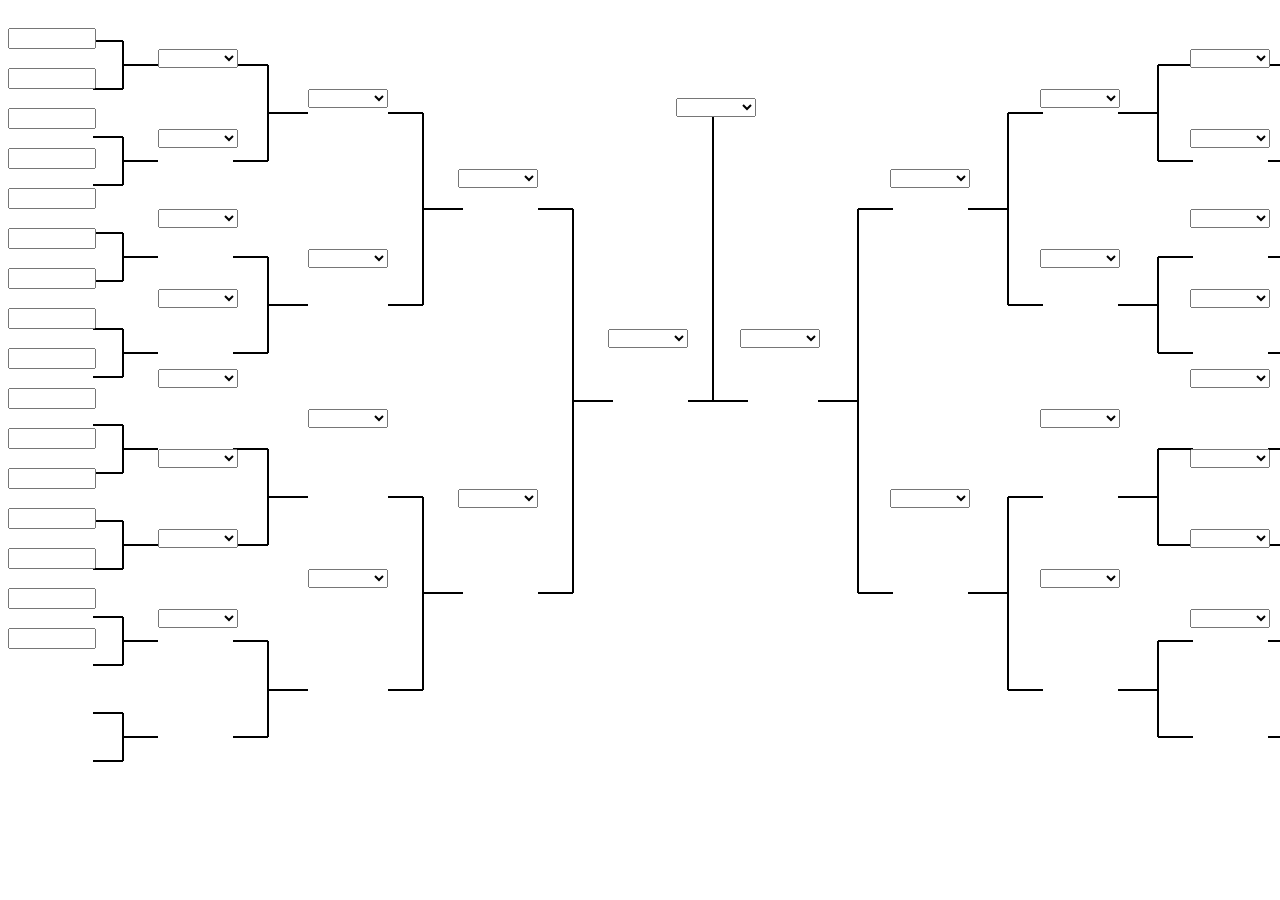
<file: test/tour.html>
<!DOCTYPE html>
<html lang="ja">
<head>
    <meta charset="UTF-8">
    <title>トーナメント表</title>
    <link rel="stylesheet" href="tour.css">
</head>
<body>
    <svg width="1420px" height="800px">
        <!-- left-lines -->
        <!-- round1 -->
        <line id="line1" x1="85" y1="33" x2="115" y2="33" style="stroke:black;stroke-width:2" />
        <line id="line2" x1="85" y1="81" x2="115" y2="81" style="stroke:black;stroke-width:2" />
        <line id="line3" x1="115" y1="33" x2="115" y2="57" style="stroke:black;stroke-width:2" />
        <line id="line4" x1="115" y1="81" x2="115" y2="57" style="stroke:black;stroke-width:2" />
        <line id="line5" x1="115" y1="57" x2="150" y2="57" style="stroke:black;stroke-width:2" />

        <line id="line6" x1="85" y1="129" x2="115" y2="129" style="stroke:black;stroke-width:2" />
        <line id="line7" x1="85" y1="177" x2="115" y2="177" style="stroke:black;stroke-width:2" />
        <line id="line8" x1="115" y1="129" x2="115" y2="153" style="stroke:black;stroke-width:2" />
        <line id="line9" x1="115" y1="177" x2="115" y2="153" style="stroke:black;stroke-width:2" />
        <line id="line10" x1="115" y1="153" x2="150" y2="153" style="stroke:black;stroke-width:2" />

        <line id="line11" x1="85" y1="225" x2="115" y2="225" style="stroke:black;stroke-width:2" />
        <line id="line12" x1="85" y1="273" x2="115" y2="273" style="stroke:black;stroke-width:2" />
        <line id="line13" x1="115" y1="225" x2="115" y2="249" style="stroke:black;stroke-width:2" />
        <line id="line14" x1="115" y1="273" x2="115" y2="249" style="stroke:black;stroke-width:2" />
        <line id="line15" x1="115" y1="249" x2="150" y2="249" style="stroke:black;stroke-width:2" />

        <line id="line16" x1="85" y1="321" x2="115" y2="321" style="stroke:black;stroke-width:2" />
        <line id="line17" x1="85" y1="369" x2="115" y2="369" style="stroke:black;stroke-width:2" />
        <line id="line18" x1="115" y1="321" x2="115" y2="345" style="stroke:black;stroke-width:2" />
        <line id="line19" x1="115" y1="369" x2="115" y2="345" style="stroke:black;stroke-width:2" />
        <line id="line20" x1="115" y1="345" x2="150" y2="345" style="stroke:black;stroke-width:2" />

        <line id="line21" x1="85" y1="417" x2="115" y2="417" style="stroke:black;stroke-width:2" />
        <line id="line22" x1="85" y1="465" x2="115" y2="465" style="stroke:black;stroke-width:2" />
        <line id="line23" x1="115" y1="417" x2="115" y2="441" style="stroke:black;stroke-width:2" />
        <line id="line24" x1="115" y1="465" x2="115" y2="441" style="stroke:black;stroke-width:2" />
        <line id="line25" x1="115" y1="441" x2="150" y2="441" style="stroke:black;stroke-width:2" />

        <line id="line26" x1="85" y1="513" x2="115" y2="513" style="stroke:black;stroke-width:2" />
        <line id="line27" x1="85" y1="561" x2="115" y2="561" style="stroke:black;stroke-width:2" />
        <line id="line28" x1="115" y1="513" x2="115" y2="537" style="stroke:black;stroke-width:2" />
        <line id="line29" x1="115" y1="561" x2="115" y2="537" style="stroke:black;stroke-width:2" />
        <line id="line30" x1="115" y1="537" x2="150" y2="537" style="stroke:black;stroke-width:2" />

        <line id="line31" x1="85" y1="609" x2="115" y2="609" style="stroke:black;stroke-width:2" />
        <line id="line32" x1="85" y1="657" x2="115" y2="657" style="stroke:black;stroke-width:2" />
        <line id="line33" x1="115" y1="609" x2="115" y2="633" style="stroke:black;stroke-width:2" />
        <line id="line34" x1="115" y1="657" x2="115" y2="633" style="stroke:black;stroke-width:2" />
        <line id="line35" x1="115" y1="633" x2="150" y2="633" style="stroke:black;stroke-width:2" />

        <line id="line36" x1="85" y1="705" x2="115" y2="705" style="stroke:black;stroke-width:2" />
        <line id="line37" x1="85" y1="753" x2="115" y2="753" style="stroke:black;stroke-width:2" />
        <line id="line38" x1="115" y1="705" x2="115" y2="729" style="stroke:black;stroke-width:2" />
        <line id="line39" x1="115" y1="753" x2="115" y2="729" style="stroke:black;stroke-width:2" />
        <line id="line40" x1="115" y1="729" x2="150" y2="729" style="stroke:black;stroke-width:2" />

        <!-- round2 -->
        <line id="line41" x1="225" y1="57" x2="260" y2="57" style="stroke:black;stroke-width:2" />
        <line id="line42" x1="225" y1="153" x2="260" y2="153" style="stroke:black;stroke-width:2" />
        <line id="line43" x1="260" y1="57" x2="260" y2="105" style="stroke:black;stroke-width:2" />
        <line id="line44" x1="260" y1="153" x2="260" y2="105" style="stroke:black;stroke-width:2" />
        <line id="line45" x1="260" y1="105" x2="300" y2="105" style="stroke:black;stroke-width:2" />

        <line id="line46" x1="225" y1="249" x2="260" y2="249" style="stroke:black;stroke-width:2" />
        <line id="line47" x1="225" y1="345" x2="260" y2="345" style="stroke:black;stroke-width:2" />
        <line id="line48" x1="260" y1="249" x2="260" y2="297" style="stroke:black;stroke-width:2" />
        <line id="line49" x1="260" y1="345" x2="260" y2="297" style="stroke:black;stroke-width:2" />
        <line id="line50" x1="260" y1="297" x2="300" y2="297" style="stroke:black;stroke-width:2" />

        <line id="line51" x1="225" y1="441" x2="260" y2="441" style="stroke:black;stroke-width:2" />
        <line id="line52" x1="225" y1="537" x2="260" y2="537" style="stroke:black;stroke-width:2" />
        <line id="line53" x1="260" y1="441" x2="260" y2="489" style="stroke:black;stroke-width:2" />
        <line id="line54" x1="260" y1="537" x2="260" y2="489" style="stroke:black;stroke-width:2" />
        <line id="line55" x1="260" y1="489" x2="300" y2="489" style="stroke:black;stroke-width:2" />

        <line id="line56" x1="225" y1="633" x2="260" y2="633" style="stroke:black;stroke-width:2" />
        <line id="line57" x1="225" y1="729" x2="260" y2="729" style="stroke:black;stroke-width:2" />
        <line id="line58" x1="260" y1="633" x2="260" y2="682" style="stroke:black;stroke-width:2" />
        <line id="line59" x1="260" y1="729" x2="260" y2="682" style="stroke:black;stroke-width:2" />
        <line id="line60" x1="260" y1="682" x2="300" y2="682" style="stroke:black;stroke-width:2" />

         <!-- round3 -->
        <line id="line61" x1="380" y1="105" x2="415" y2="105" style="stroke:black;stroke-width:2" />
        <line id="line62" x1="380" y1="297" x2="415" y2="297" style="stroke:black;stroke-width:2" />
        <line id="line63" x1="415" y1="105" x2="415" y2="201" style="stroke:black;stroke-width:2" />
        <line id="line64" x1="415" y1="297" x2="415" y2="201" style="stroke:black;stroke-width:2" />
        <line id="line65" x1="415" y1="201" x2="455" y2="201" style="stroke:black;stroke-width:2" />

        <line id="line66" x1="380" y1="489" x2="415" y2="489" style="stroke:black;stroke-width:2" />
        <line id="line67" x1="380" y1="682" x2="415" y2="682" style="stroke:black;stroke-width:2" />
        <line id="line68" x1="415" y1="489" x2="415" y2="585" style="stroke:black;stroke-width:2" />
        <line id="line69" x1="415" y1="682" x2="415" y2="585" style="stroke:black;stroke-width:2" />
        <line id="line70" x1="415" y1="585" x2="455" y2="585" style="stroke:black;stroke-width:2" />

        <!-- round4 -->
        <line id="line71" x1="530" y1="201" x2="565" y2="201" style="stroke:black;stroke-width:2" />
        <line id="line72" x1="530" y1="585" x2="565" y2="585" style="stroke:black;stroke-width:2" />
        <line id="line73" x1="565" y1="201" x2="565" y2="393" style="stroke:black;stroke-width:2" />
        <line id="line74" x1="565" y1="585" x2="565" y2="393" style="stroke:black;stroke-width:2" />
        <line id="line75" x1="565" y1="393" x2="605" y2="393" style="stroke:black;stroke-width:2" />


        <!-- right-lines -->
        <!-- round1 -->
        <line id="line76" x1="1335" y1="33" x2="1300" y2="33" style="stroke:black;stroke-width:2" />
        <line id="line77" x1="1335" y1="81" x2="1300" y2="81" style="stroke:black;stroke-width:2" />
        <line id="line78" x1="1300" y1="33" x2="1300" y2="57" style="stroke:black;stroke-width:2" />
        <line id="line79" x1="1300" y1="81" x2="1300" y2="57" style="stroke:black;stroke-width:2" />
        <line id="line80" x1="1300" y1="57" x2="1260" y2="57" style="stroke:black;stroke-width:2" />

        <line id="line81" x1="1335" y1="129" x2="1300" y2="129" style="stroke:black;stroke-width:2" />
        <line id="line82" x1="1335" y1="177" x2="1300" y2="177" style="stroke:black;stroke-width:2" />
        <line id="line83" x1="1300" y1="129" x2="1300" y2="153" style="stroke:black;stroke-width:2" />
        <line id="line84" x1="1300" y1="177" x2="1300" y2="153" style="stroke:black;stroke-width:2" />
        <line id="line85" x1="1300" y1="153" x2="1260" y2="153" style="stroke:black;stroke-width:2" />

        <line id="line86" x1="1335" y1="225" x2="1300" y2="225" style="stroke:black;stroke-width:2" />
        <line id="line87" x1="1335" y1="273" x2="1300" y2="273" style="stroke:black;stroke-width:2" />
        <line id="line88" x1="1300" y1="225" x2="1300" y2="249" style="stroke:black;stroke-width:2" />
        <line id="line89" x1="1300" y1="273" x2="1300" y2="249" style="stroke:black;stroke-width:2" />
        <line id="line90" x1="1300" y1="249" x2="1260" y2="249" style="stroke:black;stroke-width:2" />

        <line id="line91" x1="1335" y1="321" x2="1300" y2="321" style="stroke:black;stroke-width:2" />
        <line id="line92" x1="1335" y1="369" x2="1300" y2="369" style="stroke:black;stroke-width:2" />
        <line id="line93" x1="1300" y1="321" x2="1300" y2="345" style="stroke:black;stroke-width:2" />
        <line id="line94" x1="1300" y1="369" x2="1300" y2="345" style="stroke:black;stroke-width:2" />
        <line id="line95" x1="1300" y1="345" x2="1260" y2="345" style="stroke:black;stroke-width:2" />

        <line id="line96" x1="1335" y1="417" x2="1300" y2="417" style="stroke:black;stroke-width:2" />
        <line id="line97" x1="1335" y1="465" x2="1300" y2="465" style="stroke:black;stroke-width:2" />
        <line id="line98" x1="1300" y1="417" x2="1300" y2="441" style="stroke:black;stroke-width:2" />
        <line id="line99" x1="1300" y1="465" x2="1300" y2="441" style="stroke:black;stroke-width:2" />
        <line id="line100" x1="1300" y1="441" x2="1260" y2="441" style="stroke:black;stroke-width:2" />

        <line id="line101" x1="1335" y1="513" x2="1300" y2="513" style="stroke:black;stroke-width:2" />
        <line id="line102" x1="1335" y1="561" x2="1300" y2="561" style="stroke:black;stroke-width:2" />
        <line id="line103" x1="1300" y1="513" x2="1300" y2="537" style="stroke:black;stroke-width:2" />
        <line id="line104" x1="1300" y1="561" x2="1300" y2="537" style="stroke:black;stroke-width:2" />
        <line id="line105" x1="1300" y1="537" x2="1260" y2="537" style="stroke:black;stroke-width:2" />

        <line id="line106" x1="1335" y1="609" x2="1300" y2="609" style="stroke:black;stroke-width:2" />
        <line id="line107" x1="1335" y1="657" x2="1300" y2="657" style="stroke:black;stroke-width:2" />
        <line id="line108" x1="1300" y1="609" x2="1300" y2="633" style="stroke:black;stroke-width:2" />
        <line id="line109" x1="1300" y1="657" x2="1300" y2="633" style="stroke:black;stroke-width:2" />
        <line id="line110" x1="1300" y1="633" x2="1260" y2="633" style="stroke:black;stroke-width:2" />

        <line id="line111" x1="1335" y1="705" x2="1300" y2="705" style="stroke:black;stroke-width:2" />
        <line id="line112" x1="1335" y1="753" x2="1300" y2="753" style="stroke:black;stroke-width:2" />
        <line id="line113" x1="1300" y1="705" x2="1300" y2="729" style="stroke:black;stroke-width:2" />
        <line id="line114" x1="1300" y1="753" x2="1300" y2="729" style="stroke:black;stroke-width:2" />
        <line id="line115" x1="1300" y1="729" x2="1260" y2="729" style="stroke:black;stroke-width:2" />

        <!-- round2 -->
        <line id="line116" x1="1185" y1="57" x2="1150" y2="57" style="stroke:black;stroke-width:2" />
        <line id="line117" x1="1185" y1="153" x2="1150" y2="153" style="stroke:black;stroke-width:2" />
        <line id="line118" x1="1150" y1="57" x2="1150" y2="105" style="stroke:black;stroke-width:2" />
        <line id="line119" x1="1150" y1="153" x2="1150" y2="105" style="stroke:black;stroke-width:2" />
        <line id="line120" x1="1150" y1="105" x2="1110" y2="105" style="stroke:black;stroke-width:2" />

        <line id="line121" x1="1185" y1="249" x2="1150" y2="249" style="stroke:black;stroke-width:2" />
        <line id="line122" x1="1185" y1="345" x2="1150" y2="345" style="stroke:black;stroke-width:2" />
        <line id="line123" x1="1150" y1="249" x2="1150" y2="297" style="stroke:black;stroke-width:2" />
        <line id="line124" x1="1150" y1="345" x2="1150" y2="297" style="stroke:black;stroke-width:2" />
        <line id="line125" x1="1150" y1="297" x2="1110" y2="297" style="stroke:black;stroke-width:2" />

        <line id="line126" x1="1185" y1="441" x2="1150" y2="441" style="stroke:black;stroke-width:2" />
        <line id="line127" x1="1185" y1="537" x2="1150" y2="537" style="stroke:black;stroke-width:2" />
        <line id="line128" x1="1150" y1="441" x2="1150" y2="489" style="stroke:black;stroke-width:2" />
        <line id="line129" x1="1150" y1="537" x2="1150" y2="489" style="stroke:black;stroke-width:2" />
        <line id="line130" x1="1150" y1="489" x2="1110" y2="489" style="stroke:black;stroke-width:2" />

        <line id="line131" x1="1185" y1="633" x2="1150" y2="633" style="stroke:black;stroke-width:2" />
        <line id="line132" x1="1185" y1="729" x2="1150" y2="729" style="stroke:black;stroke-width:2" />
        <line id="line133" x1="1150" y1="633" x2="1150" y2="682" style="stroke:black;stroke-width:2" />
        <line id="line134" x1="1150" y1="729" x2="1150" y2="682" style="stroke:black;stroke-width:2" />
        <line id="line135" x1="1150" y1="682" x2="1110" y2="682" style="stroke:black;stroke-width:2" />

        <!-- round3 -->
        <line id="line136" x1="1035" y1="105" x2="1000" y2="105" style="stroke:black;stroke-width:2" />
        <line id="line137" x1="1035" y1="297" x2="1000" y2="297" style="stroke:black;stroke-width:2" />
        <line id="line138" x1="1000" y1="105" x2="1000" y2="201" style="stroke:black;stroke-width:2" />
        <line id="line139" x1="1000" y1="297" x2="1000" y2="201" style="stroke:black;stroke-width:2" />
        <line id="line140" x1="1000" y1="201" x2="960" y2="201" style="stroke:black;stroke-width:2" />

        <line id="line141" x1="1035" y1="489" x2="1000" y2="489" style="stroke:black;stroke-width:2" />
        <line id="line142" x1="1035" y1="682" x2="1000" y2="682" style="stroke:black;stroke-width:2" />
        <line id="line143" x1="1000" y1="489" x2="1000" y2="585" style="stroke:black;stroke-width:2" />
        <line id="line144" x1="1000" y1="682" x2="1000" y2="585" style="stroke:black;stroke-width:2" />
        <line id="line145" x1="1000" y1="585" x2="960" y2="585" style="stroke:black;stroke-width:2" />

        <!-- round4 -->
        <line id="line146" x1="885" y1="201" x2="850" y2="201" style="stroke:black;stroke-width:2" />
        <line id="line147" x1="885" y1="585" x2="850" y2="585" style="stroke:black;stroke-width:2" />
        <line id="line148" x1="850" y1="201" x2="850" y2="393" style="stroke:black;stroke-width:2" />
        <line id="line149" x1="850" y1="585" x2="850" y2="393" style="stroke:black;stroke-width:2" />
        <line id="line150" x1="850" y1="393" x2="810" y2="393" style="stroke:black;stroke-width:2" /> 

        <!-- final-lines -->
        <line id="line151" x1="680" y1="393" x2="705" y2="393" style="stroke:black;stroke-width:2" />
        <line id="line152" x1="705" y1="393" x2="740" y2="393" style="stroke:black;stroke-width:2" />
        <line id="line153" x1="705" y1="393" x2="705" y2="103" style="stroke:black;stroke-width:2" />

    </svg>

    <div class="tournament">
        <div class="left-boxes">
            <!-- 左側の16個のテキストボックス -->
            <input type="text" class="textbox round1" id="player1"><br>
            <select class="textbox round2" id="match1">
                <option value="player1">Player 1</option>
                <option value="player2">Player 2</option>
            </select><br>
            <input type="text" class="textbox round1" id="player2"><br>
            <select class="textbox round3" id="match17">
                <option value="match1">match1</option>
                <option value="match2">match2</option>
            </select><br>
            <input type="text" class="textbox round1" id="player3"><br>
            <select class="textbox round2" id="match2">
                <option value="player1">Player 3</option>
                <option value="player2">Player 4</option>
            </select><br>
            <input type="text" class="textbox round1" id="player4"><br>
            <select class="textbox round4" id="match25">
                <option value="match17">match17</option>
                <option value="match18">match18</option>
            </select><br>
            <input type="text" class="textbox round1" id="player5"><br>
            <select class="textbox round2" id="match3">
                <option value="player1">Player 5</option>
                <option value="player2">Player 6</option>
            </select><br>
            <input type="text" class="textbox round1" id="player6"><br>
            <select class="textbox round3" id="match18">
                <option value="match3">match3</option>
                <option value="match4">match4</option>
            </select><br>
            <input type="text" class="textbox round1" id="player7"><br>
            <select class="textbox round2" id="match4">
                <option value="player1">Player 7</option>
                <option value="player2">Player 8</option>
            </select><br>
            <input type="text" class="textbox round1" id="player8"><br>
            <select class="textbox round5" id="match29">
                <option value="match25">match25</option>
                <option value="match26">match26</option>
            </select><br>
            <input type="text" class="textbox round1" id="player9"><br>
            <select class="textbox round2" id="match5">
                <option value="player1">Player 9</option>
                <option value="player2">Player 10</option>
            </select><br>
            <input type="text" class="textbox round1" id="player10"><br>
            <select class="textbox round3" id="match19">
                <option value="match5">match5</option>
                <option value="match6">match6</option>
            </select><br>
            <input type="text" class="textbox round1" id="player11"><br>
            <select class="textbox round2" id="match6">
                <option value="player1">Player 11</option>
                <option value="player2">Player 12</option>
            </select><br>
            <input type="text" class="textbox round1" id="player12"><br>
            <select class="textbox round4" id="match26">
                <option value="match19">match19</option>
                <option value="match20">match20</option>
            </select><br>
            <input type="text" class="textbox round1" id="player13"><br>
            <select class="textbox round2" id="match7">
                <option value="player1">Player 13</option>
                <option value="player2">Player 14</option>
            </select><br>
            <input type="text" class="textbox round1" id="player14"><br>
            <select class="textbox round3" id="match20">
                <option value="match7">match7</option>
                <option value="match8">match8</option>
            </select><br>
            <input type="text" class="textbox round1" id="player15"><br>
            <select class="textbox round2" id="match8">
                <option value="player1">Player 15</option>
                <option value="player2">Player 16</option>
            </select><br>
            <input type="text" class="textbox round1" id="player16"><br><br>
        </div>
        
        <div class="right-boxes">
            <!-- 右側の16個のテキストボックス -->
            <input type="text" class="textbox round1" id="player17"><br>
            <select class="textbox round2" id="match9">
                <option value="player17">Player 17</option>
                <option value="player18">Player 18</option>
            </select><br>
            <input type="text" class="textbox round1" id="player18"><br>
            <select class="textbox round3" id="match21">
                <option value="match9">match9</option>
                <option value="match10">match10</option>
            </select><br>
            <input type="text" class="textbox round1" id="player19"><br>
            <select class="textbox round2" id="match10">
                <option value="player19">Player 19</option>
                <option value="player20">Player 20</option>
            </select><br>
            <input type="text" class="textbox round1" id="player20"><br>
            <select class="textbox round4" id="match27">
                <option value="match21">match21</option>
                <option value="match22">match22</option>
            </select><br>
            <input type="text" class="textbox round1" id="player21"><br>
            <select class="textbox round2" id="match11">
                <option value="player21">Player 21</option>
                <option value="player22">Player 22</option>
            </select><br>
            <input type="text" class="textbox round1" id="player22"><br>
            <select class="textbox round3" id="match22">
                <option value="match11">match11</option>
                <option value="match12">match12</option>
            </select><br>
            <input type="text" class="textbox round1" id="player23"><br>
            <select class="textbox round2" id="match12">
                <option value="player23">Player 23</option>
                <option value="player24">Player 24</option>
            </select><br>
            <input type="text" class="textbox round1" id="player24"><br>
            <select class="textbox round5" id="match30">
                <option value="match27">match27</option>
                <option value="match28">match28</option>
            </select><br>
            <input type="text" class="textbox round1" id="player25"><br>
            <select class="textbox round2" id="match13">
                <option value="player25">Player 25</option>
                <option value="player26">Player 26</option>
            </select><br>
            <input type="text" class="textbox round1" id="player26"><br>
            <select class="textbox round3" id="match23">
                <option value="match13">match13</option>
                <option value="match14">match14</option>
            </select><br>
            <input type="text" class="textbox round1" id="player27"><br>
            <select class="textbox round2" id="match14">
                <option value="player27">Player 27</option>
                <option value="player28">Player 28</option>
            </select><br>
            <input type="text" class="textbox round1" id="player28"><br>
            <select class="textbox round4" id="match28">
                <option value="match23">match23</option>
                <option value="match24">match24</option>
            </select><br>
            <input type="text" class="textbox round1" id="player29"><br>
            <select class="textbox round2" id="match15">
                <option value="player29">Player 29</option>
                <option value="player30">Player 30</option>
            </select><br>
            <input type="text" class="textbox round1" id="player30"><br>
            <select class="textbox round3" id="match24">
                <option value="match15">match15</option>
                <option value="match16">match16</option>
            </select><br>
            <input type="text" class="textbox round1" id="player31"><br>
            <select class="textbox round2" id="match16">
                <option value="player31">Player 31</option>
                <option value="player32">Player 32</option>
            </select><br>
            <input type="text" class="textbox round1" id="player32"><br><br>
        </div>

        <div class="final-boxes">
            <select class="textbox round2" id="match31">
                <option value="match29">match29</option>
                <option value="match30">match30</option>
            </select>
        </div>

        <div class="canvas-container">
            <canvas id="tournamentCanvas" width="1200" height="600"></canvas>
        </div>
    </div>

    <!-- <canvas id="tour-line"></canvas> -->

    <script src="tour.js"></script>
</body>
</html>
</file>
<file: test/tour.css>
/* 全体のレイアウト設定 */
.tournament {
    position: relative;
    width: 1200px;
    height: 600px; 
}



/* 左側のボックス設定 */
.left-boxes {
    position: absolute;
    top: 20px; 
    /* left: 20px;  */
}

/* 右側のボックス設定 */
.right-boxes {
    position: absolute;
    top: 20px; /* 上からの距離調整 */
    right: -220px;
}

.final-boxes {
    position: absolute;
    top: 90px;
    right: 452px;
}

/* .right-boxes {
    margin-right:150px;
} */

.right-boxes .round4 {
    margin-right: 150px;
    margin-left: 150px;
}

.right-boxes .round3 {
    margin-right: 300px;
    margin-left: 300px;
}

.right-boxes .round2 {
    margin-right: 150px;
    margin-left: 450px;
} 

.right-boxes .round1 {
    margin-left: 600px;
}

/* 一回戦と二回戦のボックス共通設定 */
.textbox {
    width: 80px;
    /* margin-bottom: 7px;  */
}

/* 二回戦ボックスの中央寄せ設定 */
.left-boxes .round2 {
    margin-left: 150px; /* 左側の二回戦ボックスの位置調整 */
}

.left-boxes .round3 {
    margin-left: 300px;
}

.left-boxes .round4 {
    margin-left: 450px;
}

.left-boxes .round5 {
    margin-left: 600px;
}

svg {
    position: absolute;
}
</file>
